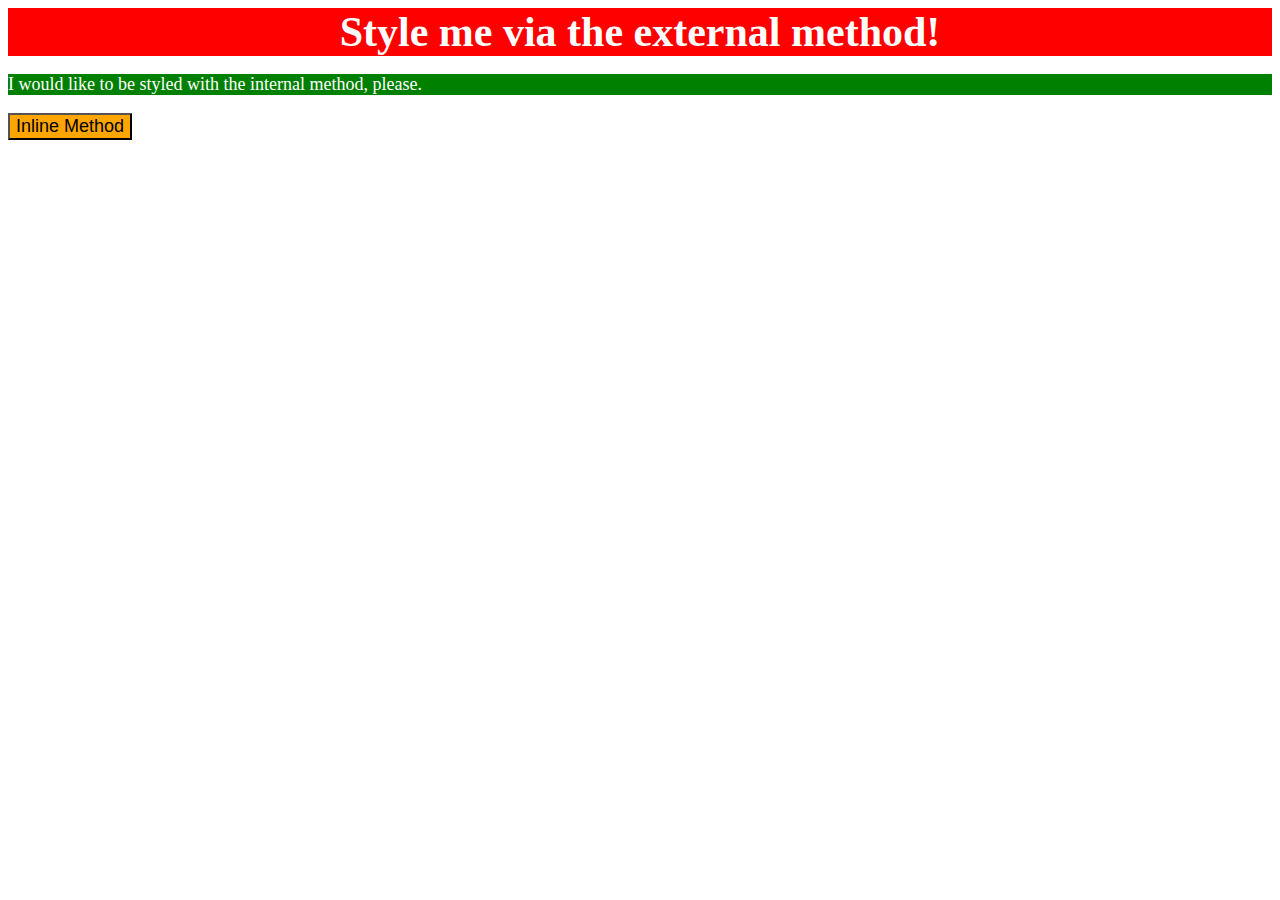
<file: foundations/intro-to-css/01-css-methods/index.html>
<!DOCTYPE html>
<html lang="en">
  <head>
    <link rel = "stylesheet" href = "styles.css">
    <meta charset="UTF-8">
    <meta http-equiv="X-UA-Compatible" content="IE=edge">
    <meta name="viewport" content="width=device-width, initial-scale=1.0">
    <title>Methods for Adding CSS</title>
    <style>
      p {
        background-color: green;
        color: white;
        font-size:18px;
      }
    </style>
  </head>
  <body>
    <div>Style me via the external method!</div>
    <p>I would like to be styled with the internal method, please.</p>
    <button style="font-size:18px; background-color: orange; ">Inline Method</button>
  </body>
</html>
</file>
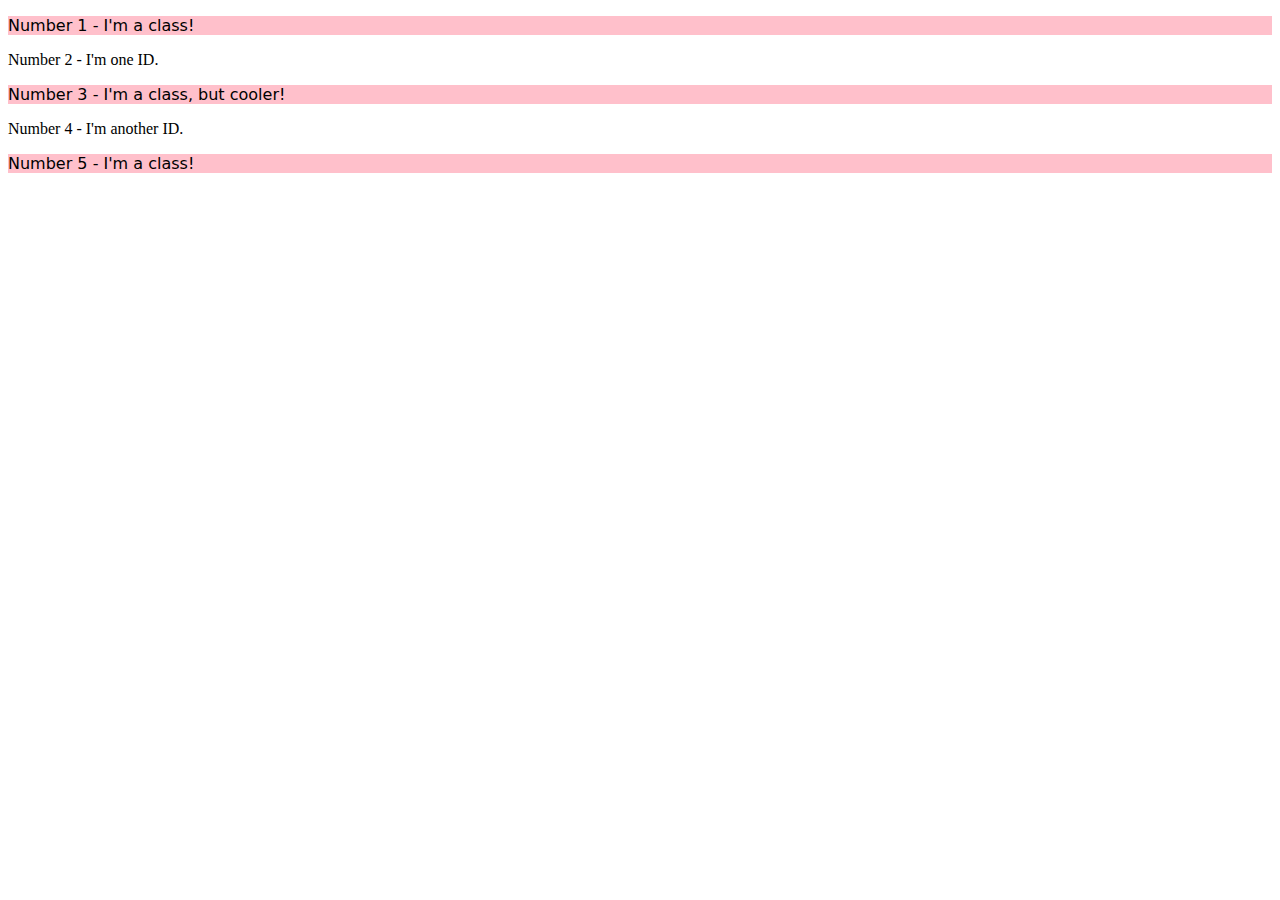
<file: foundations/intro-to-css/02-class-id-selectors/index.html>
<!DOCTYPE html>
<html lang="en">
  <head>
    <meta charset="UTF-8">
    <meta http-equiv="X-UA-Compatible" content="IE=edge">
    <meta name="viewport" content="width=device-width, initial-scale=1.0">
    <title>Class and ID Selectors</title>
    <link rel="stylesheet" href="style.css">
  </head>
  <body>
    <p class ="odd">Number 1 - I'm a class!</p>
    <div>Number 2 - I'm one ID.</div>
    <p class = "odd big">Number 3 - I'm a class, but cooler!</p>
    <div>Number 4 - I'm another ID.</div>
    <p class = "odd">Number 5 - I'm a class!</p>
  </body>
</html>
</file>
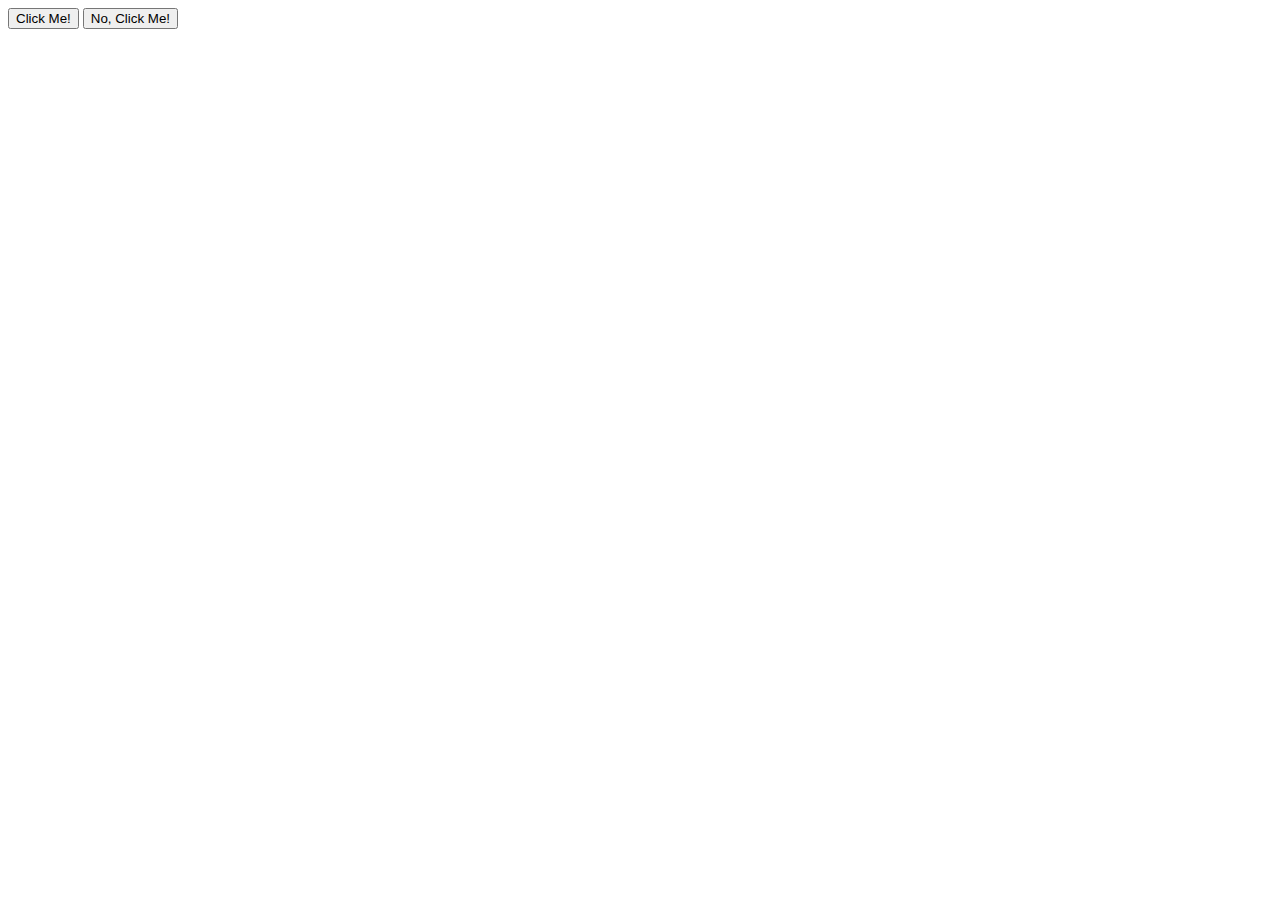
<file: foundations/intro-to-css/03-grouping-selectors/index.html>
<!DOCTYPE html>
<html lang="en">
  <head>
    <meta charset="UTF-8">
    <meta http-equiv="X-UA-Compatible" content="IE=edge">
    <meta name="viewport" content="width=device-width, initial-scale=1.0">
    <title>Grouping Selectors</title>
    <link rel="stylesheet" href="style.css">
  </head>
  <body>
    <button class="buttons first">Click Me!</button>
    <button class="buttons second">No, Click Me!</button>
  </body>
</html>
</file>
<file: foundations/intro-to-css/01-css-methods/styles.css>
div {
    background-color: red;
    color: white;
    text-align: center;
    font-size:42px;
    font-weight: 700;

}
</file>
<file: foundations/intro-to-css/02-class-id-selectors/style.css>
.odd {
    background-color: pink;
    font-family: Verdana, "Dejavu Sans", sans-serif;
}

#second {
   color:blue;
   font-size: 36px; 

}

#last {
    background-color: lightgreen;
    font-size: 24px;
    font-weight: 700px;
}
</file>
<file: foundations/intro-to-css/03-grouping-selectors/style.css>
.buttons {


}

.first {


}

.second {

    
}
</file>
